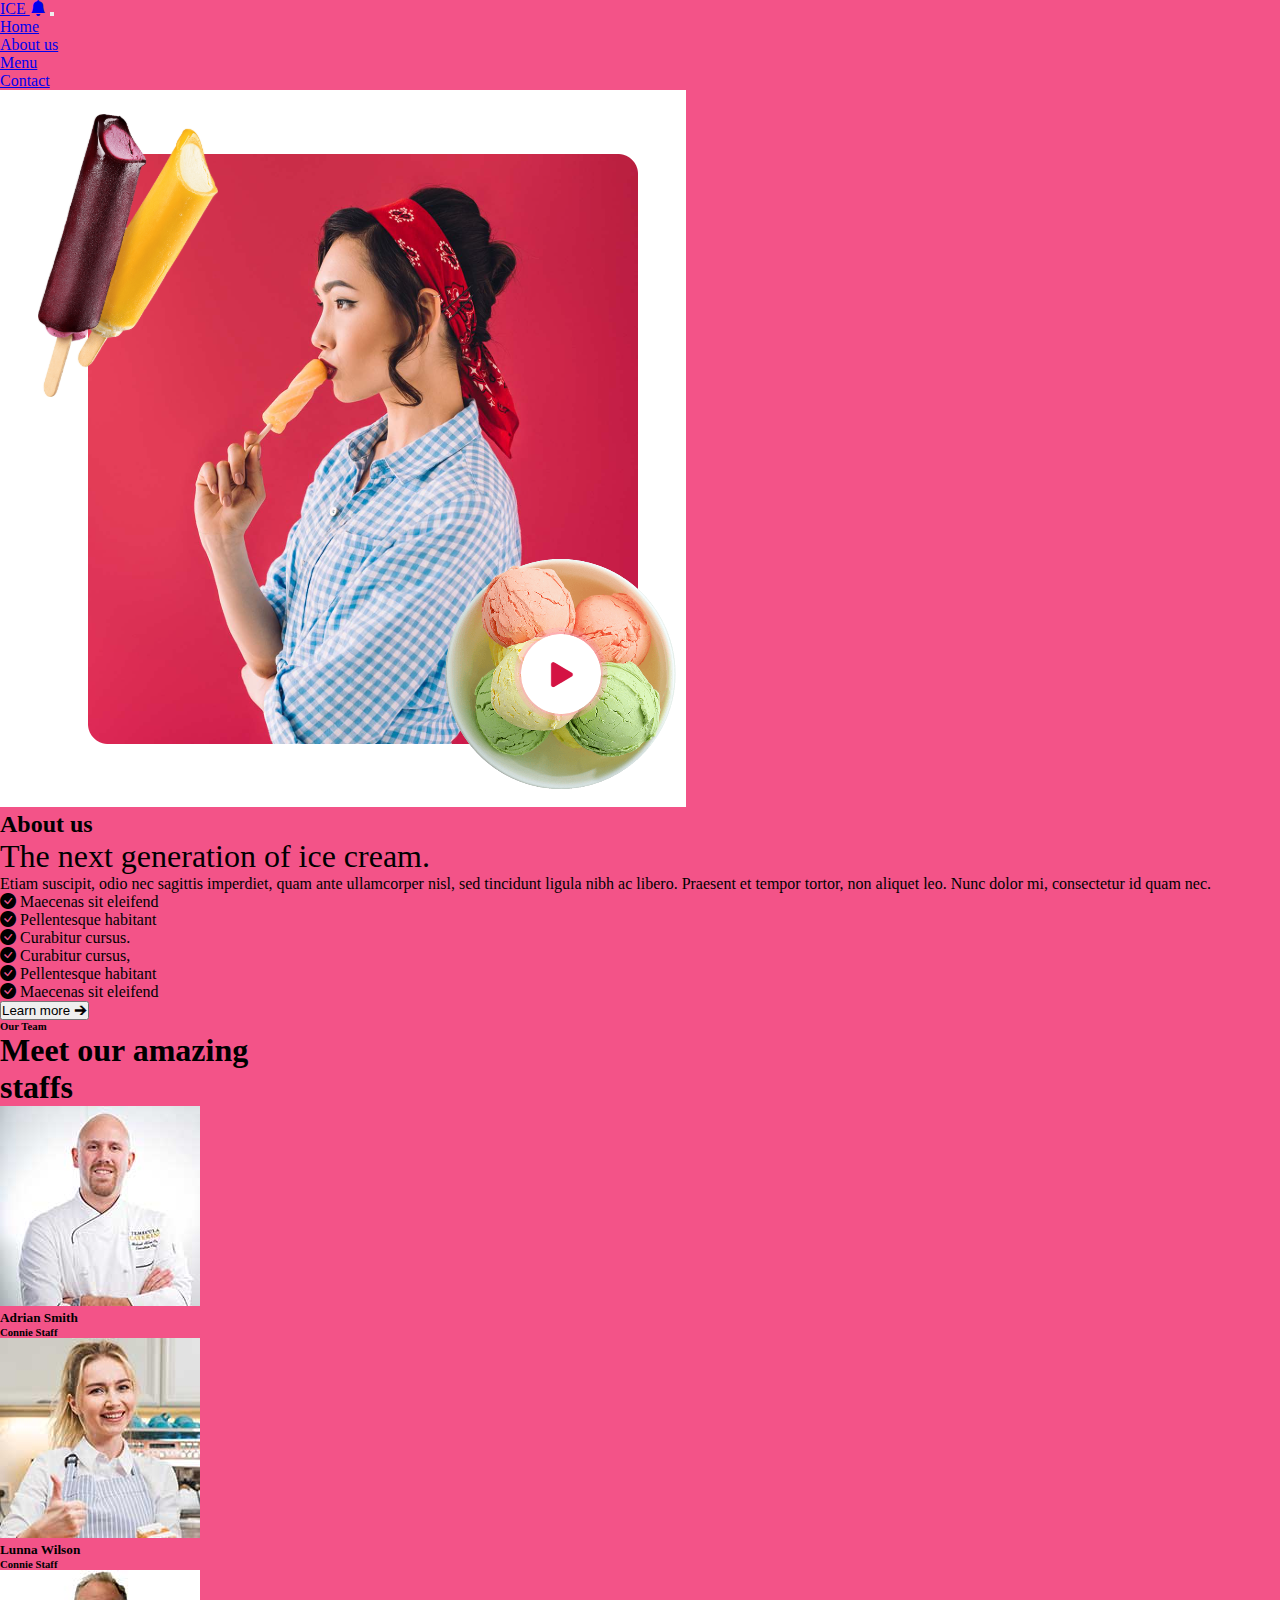
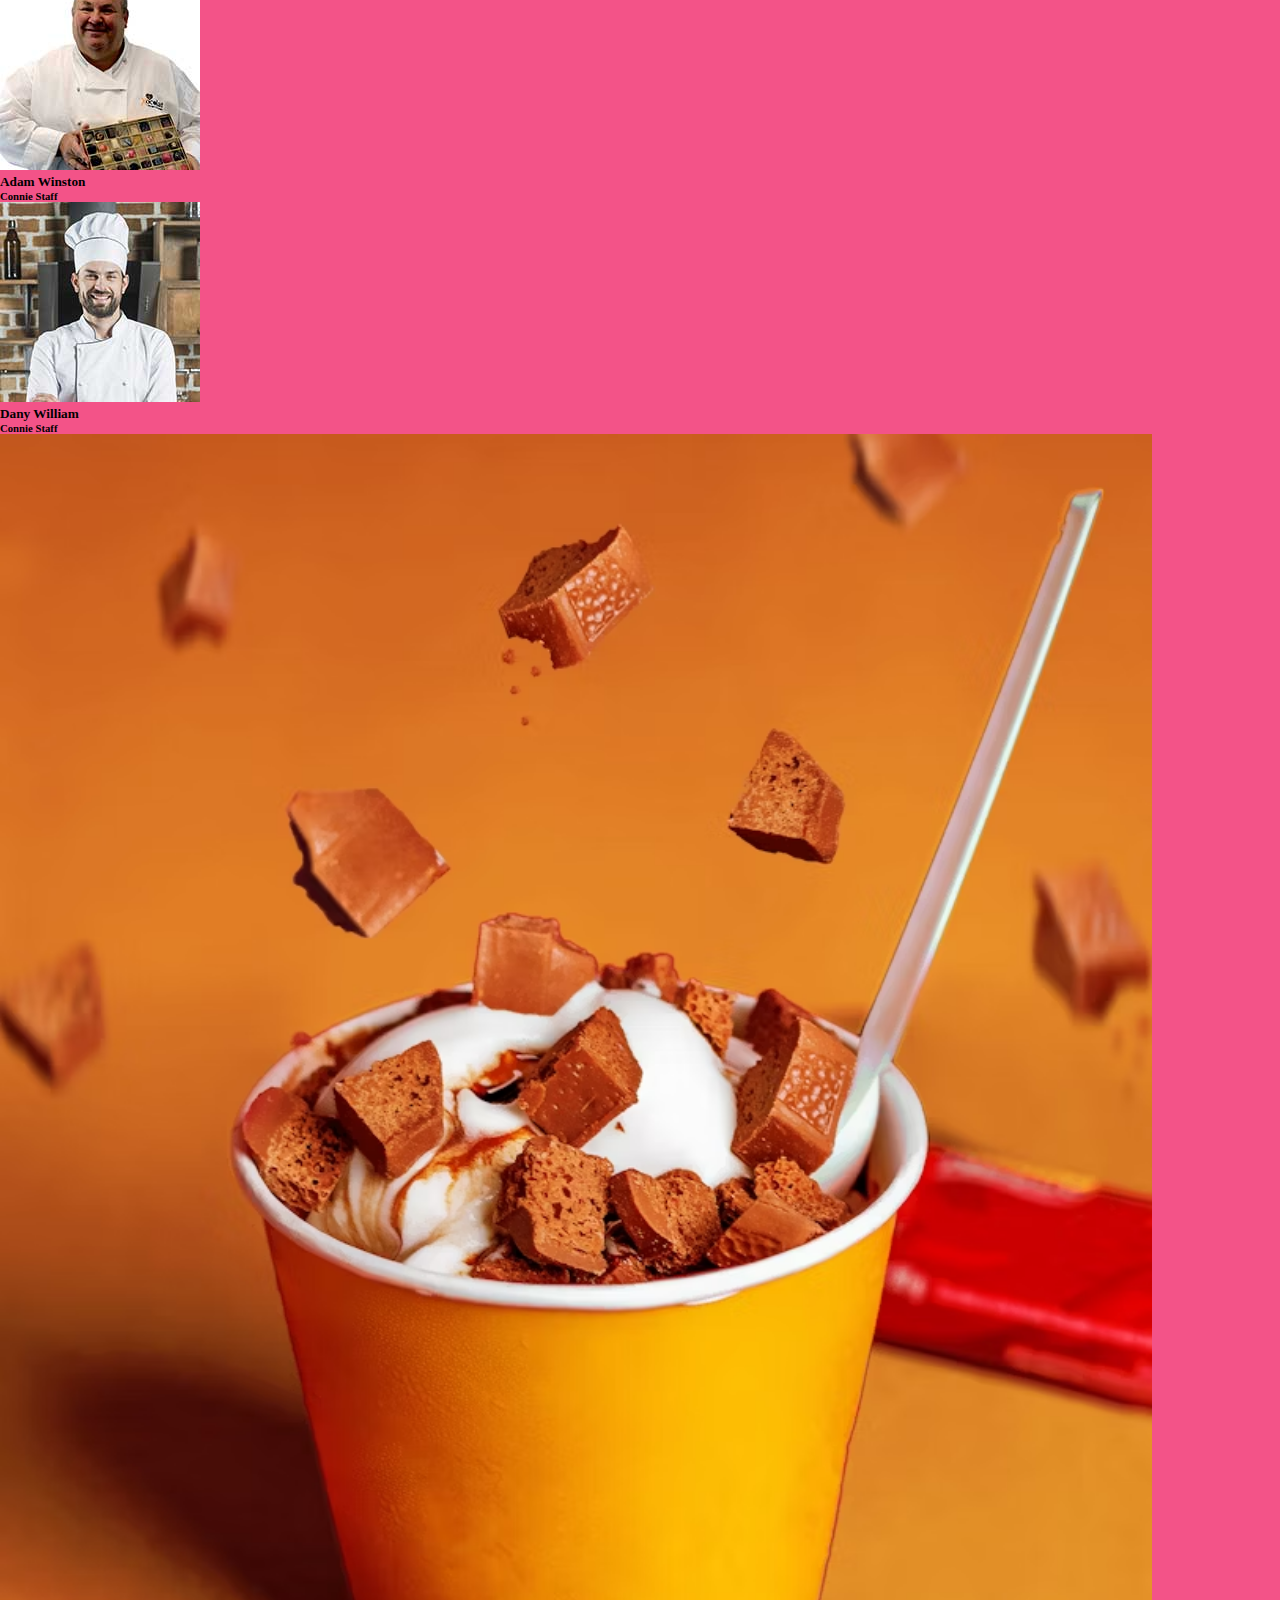
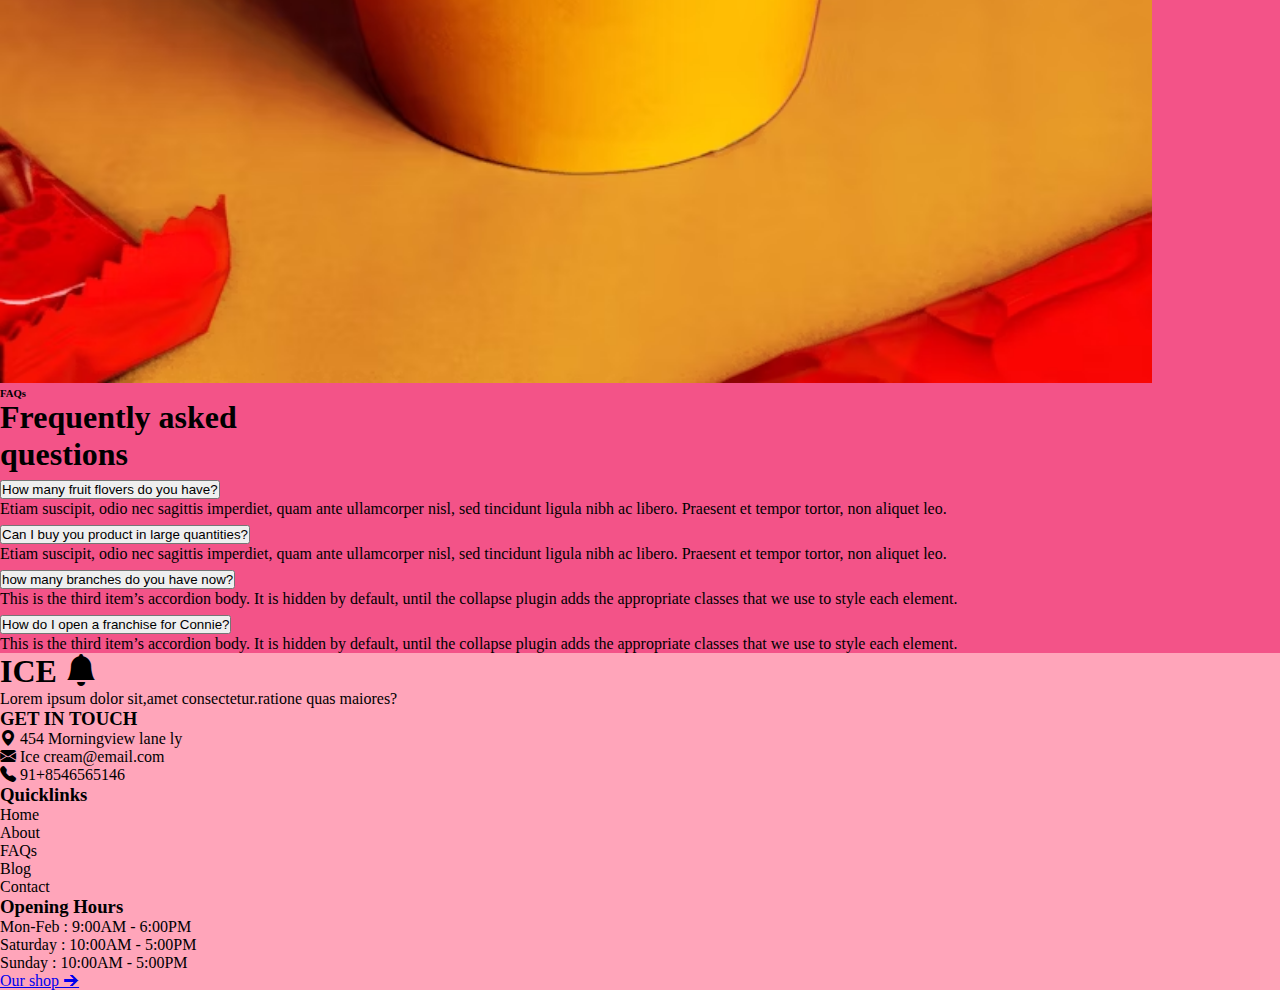
<file: about.html>
<!DOCTYPE html>
<html lang="en">

<head>
    <meta charset="UTF-8">
    <meta name="viewport" content="width=device-width, initial-scale=1.0">
    <title>Document</title>
    <link rel="stylesheet" href="style.css">
    <link href="https://cdn.jsdelivr.net/npm/bootstrap@5.3.7/dist/css/bootstrap.min.css" rel="stylesheet"
        integrity="sha384-LN+7fdVzj6u52u30Kp6M/trliBMCMKTyK833zpbD+pXdCLuTusPj697FH4R/5mcr" crossorigin="anonymous">
    <link rel="stylesheet" href="https://cdn.jsdelivr.net/npm/bootstrap-icons@1.13.1/font/bootstrap-icons.min.css">
</head>

<body>
    <nav class="navbar navbar-expand-lg fixed-top bg-danger-subtle">
        <div class="container-fluid">
            <a class="navbar-brand text-light" href="#">ICE <i class="bi bi-bell-fill"></i></a>
            <button class="navbar-toggler" type="button" data-bs-toggle="collapse" data-bs-target="#navbarNav"
                aria-controls="navbarNav" aria-expanded="false" aria-label="Toggle navigation">
                <span class="navbar-toggler-icon"></span>
            </button>
            <div class="collapse navbar-collapse justify-content-end" id="navbarNav">
                <ul class="navbar-nav">
                    <li class="nav-item">
                        <a class="nav-link text-light" href="D:\intern\ice cream\index.html">Home</a>
                    </li>
                    <li class="nav-item">
                        <a class="nav-link text-light" href="#">About us</a>
                    </li>
                    <li class="nav-item">
                        <a class="nav-link text-light" href="D:\intern\ice cream\menu.html">Menu</a>
                    </li>
                    <li class="nav-item">
                        <a class="nav-link text-light" href="D:\intern\ice cream\contact.html">Contact</a>
                    </li>
                </ul>
            </div>
        </div>
    </nav>

    <section id="aboutus" class="d-flex flex-column justify-content-center align-items-center bg-light mt-5">
        <div class="container-fluid vw-100">
            <div class="row">
                <div class="col-xl-6  d-flex flex-column justify-content-center align-items-center">
                    <img src="img/about image.png" class="img-fluid">
                </div>
                <div class="col-xl-6 bg-light d-flex flex-column justify-content-center align-items-center">
                    <div class="h-90 w-100 p-5">
                        <h2 class="text-danger opacity-50 text-center">About us</h2>
                        <h1 class="display-5 text-danger" style="font-weight: 400;">The next generation of ice cream.
                        </h1>
                        <p>Etiam suscipit, odio nec sagittis imperdiet, quam ante ullamcorper nisl, sed tincidunt ligula
                            nibh ac
                            libero. Praesent et tempor tortor, non aliquet leo. Nunc dolor mi, consectetur id quam nec.
                        </p>
                        <div class="d-flex ">
                            <ul style="list-style: none;">
                                <li class=" bi bi-check-circle-fill"> Maecenas sit eleifend</li>
                                <li class=" bi bi-check-circle-fill"> Pellentesque habitant</li>
                                <li class=" bi bi-check-circle-fill"> Curabitur cursus.</li>
                            </ul>
                            <ul style="list-style: none;">
                                <li class="bi bi-check-circle-fill"> Curabitur cursus,</li>
                                <li class="bi bi-check-circle-fill"> Pellentesque habitant </li>
                                <li class="bi bi-check-circle-fill"> Maecenas sit eleifend</li>
                            </ul>
                        </div>
                        <button type="button" class="btn btn-danger btn-lg rounded-5 mt-3 ">Learn more 🡪</button>
                    </div>
                </div>
            </div>
        </div>
    </section>

    <div class="container text-center justify-content-center mt-5">
        <h6 class="text-danger opacity-50">Our Team</h6>
        <h1 class="text-danger" style="font-weight: 800 ;">Meet our amazing <br>staffs</h1>
        <div class="row mt-5">
            <div class="col-xl-3 col-lg-4 col-md-6 text-danger" id="about">
                <img src="img/team-1.jpg" alt="" class="rounded-4">
                <h5 class="m-2 text-uppercase">Adrian Smith</h3>
                    <h6 class="opacity-75">Connie Staff</h6>
            </div>
            <div class="col-xl-3 col-lg-4 col-md-6 text-danger">
                <img src="img/team-2.jpg" alt="" class="rounded-4">
                <h5 class="m-2 text-uppercase">Lunna Wilson</h3>
                    <h6 class="opacity-75">Connie Staff</h6>
            </div>
            <div class="col-xl-3 col-lg-4 col-md-6 text-danger">
                <img src="img/team-3.jpg" alt="" class="rounded-4">
                <h5 class="m-2 text-uppercase">Adam Winston</h3>
                    <h6 class="opacity-75">Connie Staff</h6>
            </div>
            <div class="col-xl-3 col-lg-4 col-md-6 text-danger">
                <img src="img/team-4.jpg" alt="" class="rounded-4">
                <h5 class="m-2 text-uppercase">Dany William</h3>
                    <h6 class="opacity-75">Connie Staff</h6>
            </div>
        </div>
    </div>

    <div class="container d-flex justify-content-center mt-5">
        <div class="row">
            <div class="col-lg-6">
                <img src="img/ice cream next 1.jpg" alt="" class="rounded-5" style="width: 90%; height: 75%;">
            </div>
            <div class="col-lg-6">
                <h6 class="text-danger opacity-50 mt-3">FAQs</h6>
                <h1 class="text-danger text-uppercase lh-base">Frequently asked <br>questions</h1>
                <div class="accordion mt-3" id="accordionExample">
                    <div class="accordion-item">
                        <h2 class="accordion-header">
                            <button class="accordion-button" type="button" data-bs-toggle="collapse"
                                data-bs-target="#collapseOne" aria-expanded="true" aria-controls="collapseOne">
                                How many fruit flovers do you have?
                            </button>
                        </h2>
                        <div id="collapseOne" class="accordion-collapse collapse show"
                            data-bs-parent="#accordionExample">
                            <div class="accordion-body">
                                Etiam suscipit, odio nec sagittis imperdiet, quam ante ullamcorper nisl, sed tincidunt
                                ligula nibh ac libero. Praesent et tempor tortor, non aliquet leo.

                            </div>
                        </div>
                    </div>
                    <div class="accordion-item">
                        <h2 class="accordion-header">
                            <button class="accordion-button collapsed" type="button" data-bs-toggle="collapse"
                                data-bs-target="#collapseTwo" aria-expanded="false" aria-controls="collapseTwo">
                                Can I buy you product in large quantities?
                            </button>
                        </h2>
                        <div id="collapseTwo" class="accordion-collapse collapse" data-bs-parent="#accordionExample">
                            <div class="accordion-body">
                                Etiam suscipit, odio nec sagittis imperdiet, quam ante ullamcorper nisl, sed tincidunt
                                ligula nibh ac libero. Praesent et tempor tortor, non aliquet leo.

                            </div>
                        </div>
                    </div>
                    <div class="accordion-item">
                        <h2 class="accordion-header">
                            <button class="accordion-button collapsed" type="button" data-bs-toggle="collapse"
                                data-bs-target="#collapseThree" aria-expanded="false" aria-controls="collapseThree">
                                how many branches do you have now?
                            </button>
                        </h2>
                        <div id="collapseThree" class="accordion-collapse collapse" data-bs-parent="#accordionExample">
                            <div class="accordion-body">
                                This is the third item’s accordion body.</strong> It is hidden by default, until
                                the collapse plugin adds the appropriate classes that we use to style each element.
                            </div>
                        </div>
                    </div>
                    <div class="accordion-item">
                        <h2 class="accordion-header">
                            <button class="accordion-button collapsed" type="button" data-bs-toggle="collapse"
                                data-bs-target="#collapseThree" aria-expanded="false" aria-controls="collapseThree">
                                How do I open a franchise for Connie?
                            </button>
                        </h2>
                        <div id="collapseThree" class="accordion-collapse collapse" data-bs-parent="#accordionExample">
                            <div class="accordion-body">
                                This is the third item’s accordion body.</strong> It is hidden by default, until
                                the collapse plugin adds the appropriate classes that we use to style each element.

                            </div>
                        </div>
                    </div>
                </div>
            </div>
        </div>
    </div>

    <footer class=" d-flex pt-5 justify-content-center  ">
        <div class="row">
            <div class="col-lg-3">
                <ul style="list-style: none;">
                    <li>
                        <h1 style="font-size: 32px;"> ICE <i class="bi bi-bell-fill"></i></h1>
                    </li>
                    Lorem ipsum dolor sit,amet consectetur.ratione quas maiores?
                </ul>
            </div>

            <div class="col-lg-3">
                <ul style="list-style: none;">
                    <h3>GET IN TOUCH </h3>
                    <li></li> <i class="bi bi-geo-alt-fill"></i> 454 Morningview lane ly</li>
                    <li><i class="bi bi-envelope-fill"></i> Ice cream@email.com</li>
                    <li><i class="bi bi-telephone-fill"></i> 91+8546565146</li>
                </ul>
            </div>

            <div class="col-lg-3  ">
                <ul style="list-style: none;">
                    <h3>Quicklinks</h3>
                    <li>Home</li>
                    <li>About</li>
                    <li>FAQs</li>
                    <li>Blog</li>
                    <li>Contact</li>
                </ul>
            </div>
            <div class="col-lg-3  ">
                <ul style="list-style: none;">
                    <h3>Opening Hours</h3>
                    <li>Mon-Feb : 9:00AM - 6:00PM</li>
                    <li>Saturday : 10:00AM - 5:00PM</li>
                    <li>Sunday : 10:00AM - 5:00PM</li>
                    <p><a href="#"
                            class="link-danger link-offset-2 link-underline-opacity-25 link-underline-opacity-100-hover pt-3">Our
                            shop 🡪</a></p>
                </ul>
            </div>
        </div>
    </footer>

    <script src="https://cdn.jsdelivr.net/npm/bootstrap@5.3.7/dist/js/bootstrap.bundle.min.js"
        integrity="sha384-ndDqU0Gzau9qJ1lfW4pNLlhNTkCfHzAVBReH9diLvGRem5+R9g2FzA8ZGN954O5Q" crossorigin="anonymous">
        </script>
</body>

</html>
<style>
    /* navbar */
    .nav-item a {
        border-bottom: 2px solid transparent;
    }

    .nav-item a:hover {
        border-bottom: 2px solid rgba(232, 7, 206, 0.968);
        transition: 0.5s;
    }
</style>
</file>
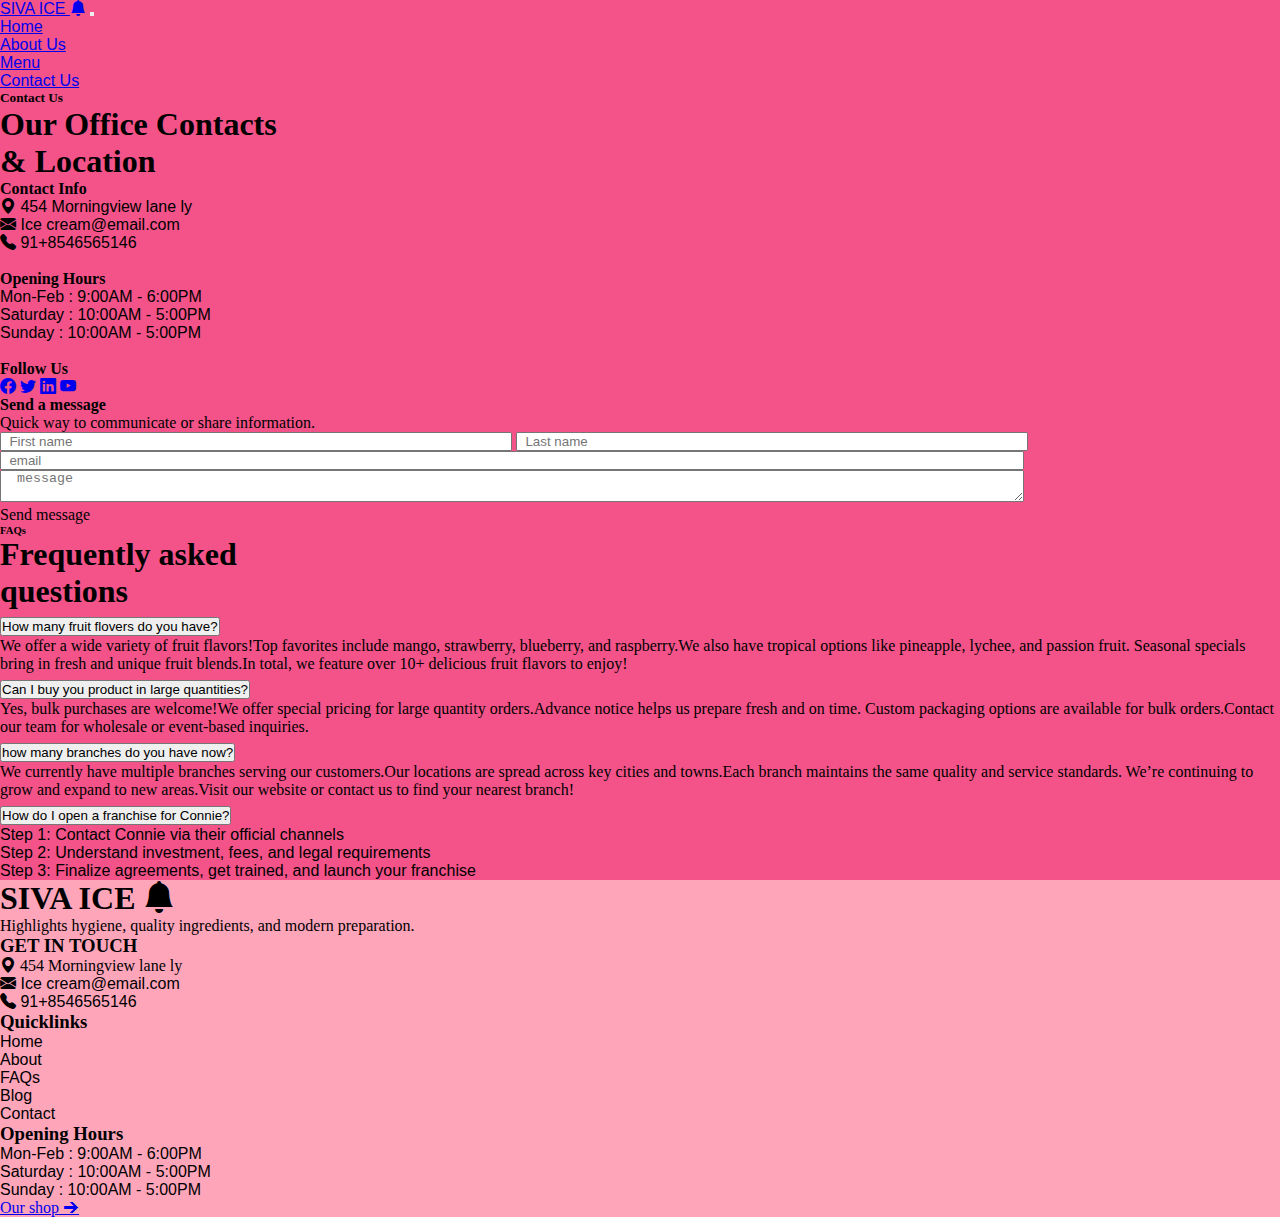
<file: contact.html>
<!DOCTYPE html>
<html lang="en">

<head>
    <meta charset="UTF-8">
    <meta name="viewport" content="width=device-width, initial-scale=1.0">
    <title>Document</title>
    <link rel="stylesheet" href="style.css">
    <link href="https://cdn.jsdelivr.net/npm/bootstrap@5.3.7/dist/css/bootstrap.min.css" rel="stylesheet"
        integrity="sha384-LN+7fdVzj6u52u30Kp6M/trliBMCMKTyK833zpbD+pXdCLuTusPj697FH4R/5mcr" crossorigin="anonymous">
    <link rel="stylesheet" href="https://cdn.jsdelivr.net/npm/bootstrap-icons@1.13.1/font/bootstrap-icons.min.css">
</head>

<body>
    <nav class="navbar navbar-expand-lg fixed-top bg-danger-subtle">
        <div class="container">
            <a class="navbar-brand text-secondary" style="font-family:'Franklin Gothic Medium', 'Arial Narrow', Arial, sans-serif;" href="#"> SIVA ICE <i class="bi bi-bell-fill"></i></a>
            <button class="navbar-toggler" type="button" data-bs-toggle="collapse" data-bs-target="#navbarNav"
                aria-controls="navbarNav" aria-expanded="false" aria-label="Toggle navigation">
                <span class="navbar-toggler-icon"></span>
            </button>
            <div class="collapse navbar-collapse justify-content-end" id="navbarNav">
                <ul class="navbar-nav">
                    <li class="nav-item">
                        <a class="nav-link text-secondary" href="D:\intern\ice cream\home.html">Home</a>
                    </li>
                    <li class="nav-item">
                        <a class="nav-link text-secondary" href="D:\intern\ice cream\about.html">About Us</a>
                    </li>
                    <li class="nav-item">
                        <a class="nav-link text-secondary" href="D:\intern\ice cream\menu.html">Menu</a>
                    </li>
                    <li class="nav-item">
                        <a class="nav-link text-secondary" href="D:\intern\ice cream\contact.html">Contact Us</a>
                    </li>
                </ul>
            </div>
        </div>
    </nav>

    <section class="m-5">
        <div class="container pt-5">
            <h5 class="text-danger opacity-50 text-uppercase ">Contact Us</h5>
            <h1 class="text-danger mt-3" style="font-weight: 800; font-family:serif;">Our Office Contacts <br>& Location
            </h1>
            <div class="row mt-5">
                <div class="col-lg-3">
                    <ul>
                        <h4 class="text-danger text-uppercase ">Contact Info</h4>
                        <li><i class="bi bi-geo-alt-fill"></i> 454 Morningview lane ly</li>
                        <li><i class="bi bi-envelope-fill"></i> Ice cream@email.com</li>
                        <li><i class="bi bi-telephone-fill"></i> 91+8546565146</li>
                    </ul>
                    <br>
                    <ul>
                        <h4 class="text-danger text-uppercase">Opening Hours</h3>
                            <li>Mon-Feb : 9:00AM - 6:00PM</li>
                            <li>Saturday : 10:00AM - 5:00PM</li>
                            <li>Sunday : 10:00AM - 5:00PM</li>
                    </ul>
                    <br>
                    <ul>
                        <h4 class="text-danger text-uppercase" id="follow">Follow Us</h3>
                            <div class="d-flex">
                                <a href="#"><i class="bi bi-facebook p-1 text-danger"></i></a>
                                <a href="#"><i class="bi bi-twitter p-1 text-danger rounded-circle"></i></a>
                                <a href="#"><i class="bi bi-linkedin p-1 text-danger"></i></a>
                                <a href="#"><i class="bi bi-youtube p-1 text-danger"></i></a>
                            </div>
                    </ul>

                </div>
                <div class="col-lg-9">
                    <h4 class="text-danger text-uppercase">Send a message</h4>
                    <p> Quick way to communicate or share information. </p>
                    <tr>
                        <td><input type="text" placeholder="  First name" class="rounded-5"
                                style="width: 40%; height: 13%;"></td>
                        <td><input type="text" placeholder="  Last name" class="rounded-5 ms-4"
                                style="width: 40%; height: 13%;"></td>
                    </tr>
                    <tr>
                        <td><input type="email" placeholder="  email" class="mt-3 rounded-5 ps-2"
                                style="width: 80% ; height: 13%;"></td>
                    </tr>
                    <tr>
                        <td><textarea placeholder="  message" class="mt-3 rounded-5 p-3"
                                style="width: 80%; height: 35%;"></textarea></td>
                    </tr>
                    <tr>
                        <div class="  btn btn-danger rounded-5 m-5" id="menu-btn">Send message </i></div>
                    </tr>

                </div>
            </div>
        </div>
    </section>

    <section>
        <div class="container  m-5">
            <div class="w-75 ">
                <h6 class="text-danger opacity-50 mt-3">FAQs</h6>
                <h1 class="text-danger text-uppercase lh-base">Frequently asked <br>questions</h1>
                <div class="accordion mt-3" id="accordionExample">
                    <div class="accordion-item">
                        <h2 class="accordion-header">
                            <button class="accordion-button" type="button" data-bs-toggle="collapse"
                                data-bs-target="#collapseOne" aria-expanded="true" aria-controls="collapseOne">
                                How many fruit flovers do you have?
                            </button>
                        </h2>
                        <div id="collapseOne" class="accordion-collapse collapse show"
                            data-bs-parent="#accordionExample">
                            <div class="accordion-body">
                                We offer a wide variety of fruit flavors!Top favorites include mango, strawberry, blueberry, and raspberry.We also have tropical options like pineapple, lychee, and passion fruit.
                                Seasonal specials bring in fresh and unique fruit blends.In total, we feature over 10+ delicious fruit flavors to enjoy!

                            </div>
                        </div>
                    </div>
                    <div class="accordion-item">
                        <h2 class="accordion-header">
                            <button class="accordion-button collapsed" type="button" data-bs-toggle="collapse"
                                data-bs-target="#collapseTwo" aria-expanded="false" aria-controls="collapseTwo">
                                Can I buy you product in large quantities?
                            </button>
                        </h2>
                        <div id="collapseTwo" class="accordion-collapse collapse" data-bs-parent="#accordionExample">
                            <div class="accordion-body">
                                Yes, bulk purchases are welcome!We offer special pricing for large quantity orders.Advance notice helps us prepare fresh and on time.
                                Custom packaging options are available for bulk orders.Contact our team for wholesale or event-based inquiries.

                            </div>
                        </div>
                    </div>
                    <div class="accordion-item">
                        <h2 class="accordion-header">
                            <button class="accordion-button collapsed" type="button" data-bs-toggle="collapse"
                                data-bs-target="#collapseThree" aria-expanded="false" aria-controls="collapseThree">
                                how many branches do you have now?
                            </button>
                        </h2>
                        <div id="collapseThree" class="accordion-collapse collapse" data-bs-parent="#accordionExample">
                            <div class="accordion-body">
                                We currently have multiple branches serving our customers.Our locations are spread across key cities and towns.Each branch maintains the same quality and service standards.
                                We’re continuing to grow and expand to new areas.Visit our website or contact us to find your nearest branch!
                            </div>
                        </div>
                    </div>
                    <div class="accordion-item">
                        <h2 class="accordion-header">
                            <button class="accordion-button collapsed" type="button" data-bs-toggle="collapse"
                                data-bs-target="#collapseThree" aria-expanded="false" aria-controls="collapseThree">
                                How do I open a franchise for Connie?
                            </button>
                        </h2>
                        <div id="collapseThree" class="accordion-collapse collapse" data-bs-parent="#accordionExample">
                            <div class="accordion-body">
                                <ul>
                                    <li>
                                         Step 1: Contact Connie via their official channels
                                    </li>
                                    <li>
                                         Step 2: Understand investment, fees, and legal requirements
                                    </li>
                                    <li>
                                         Step 3: Finalize agreements, get trained, and launch your franchise
                                    </li>
                                </ul>

                            </div>
                        </div>
                    </div>
                </div>
            </div>
        </div>
    </section>

    <footer class=" d-flex pt-5 justify-content-center  ">
        <div class="row">
            <div class="col-lg-3">
                <ul style="list-style: none;">
                    <li>
                        <h1 style="font-size: 32px; font-family:'Times New Roman', Times, serif;"> SIVA ICE <i class="bi bi-bell-fill"></i></h1>
                    </li>
                    Highlights hygiene, quality ingredients, and modern preparation.
                </ul>
            </div>

            <div class="col-lg-3">
                <ul style="list-style: none;">
                    <h3>GET IN TOUCH </h3>
                    <li></li> <i class="bi bi-geo-alt-fill"></i> 454 Morningview lane ly</li>
                    <li><i class="bi bi-envelope-fill"></i> Ice cream@email.com</li>
                    <li><i class="bi bi-telephone-fill"></i> 91+8546565146</li>
                </ul>
            </div>

            <div class="col-lg-3  ">
                <ul style="list-style: none;">
                    <h3>Quicklinks</h3>
                    <li>Home</li>
                    <li>About</li>
                    <li>FAQs</li>
                    <li>Blog</li>
                    <li>Contact</li>
                </ul>
            </div>
            <div class="col-lg-3  ">
                <ul style="list-style: none;">
                    <h3>Opening Hours</h3>
                    <li>Mon-Feb : 9:00AM - 6:00PM</li>
                    <li>Saturday : 10:00AM - 5:00PM</li>
                    <li>Sunday : 10:00AM - 5:00PM</li>
                    <p><a href="#"
                            class="link-danger link-offset-2 link-underline-opacity-25 link-underline-opacity-100-hover pt-3">Our
                            shop 🡪</a></p>
                </ul>
            </div>
        </div>
    </footer>

    <script src="https://cdn.jsdelivr.net/npm/bootstrap@5.3.7/dist/js/bootstrap.bundle.min.js"
        integrity="sha384-ndDqU0Gzau9qJ1lfW4pNLlhNTkCfHzAVBReH9diLvGRem5+R9g2FzA8ZGN954O5Q" crossorigin="anonymous">
        </script>
</body>

</html>
<style>
    ul li {
        font-family: 'Gill Sans', 'Gill Sans MT', Calibri, 'Trebuchet MS', sans-serif;
        list-style: none;
    }
</style>
</file>
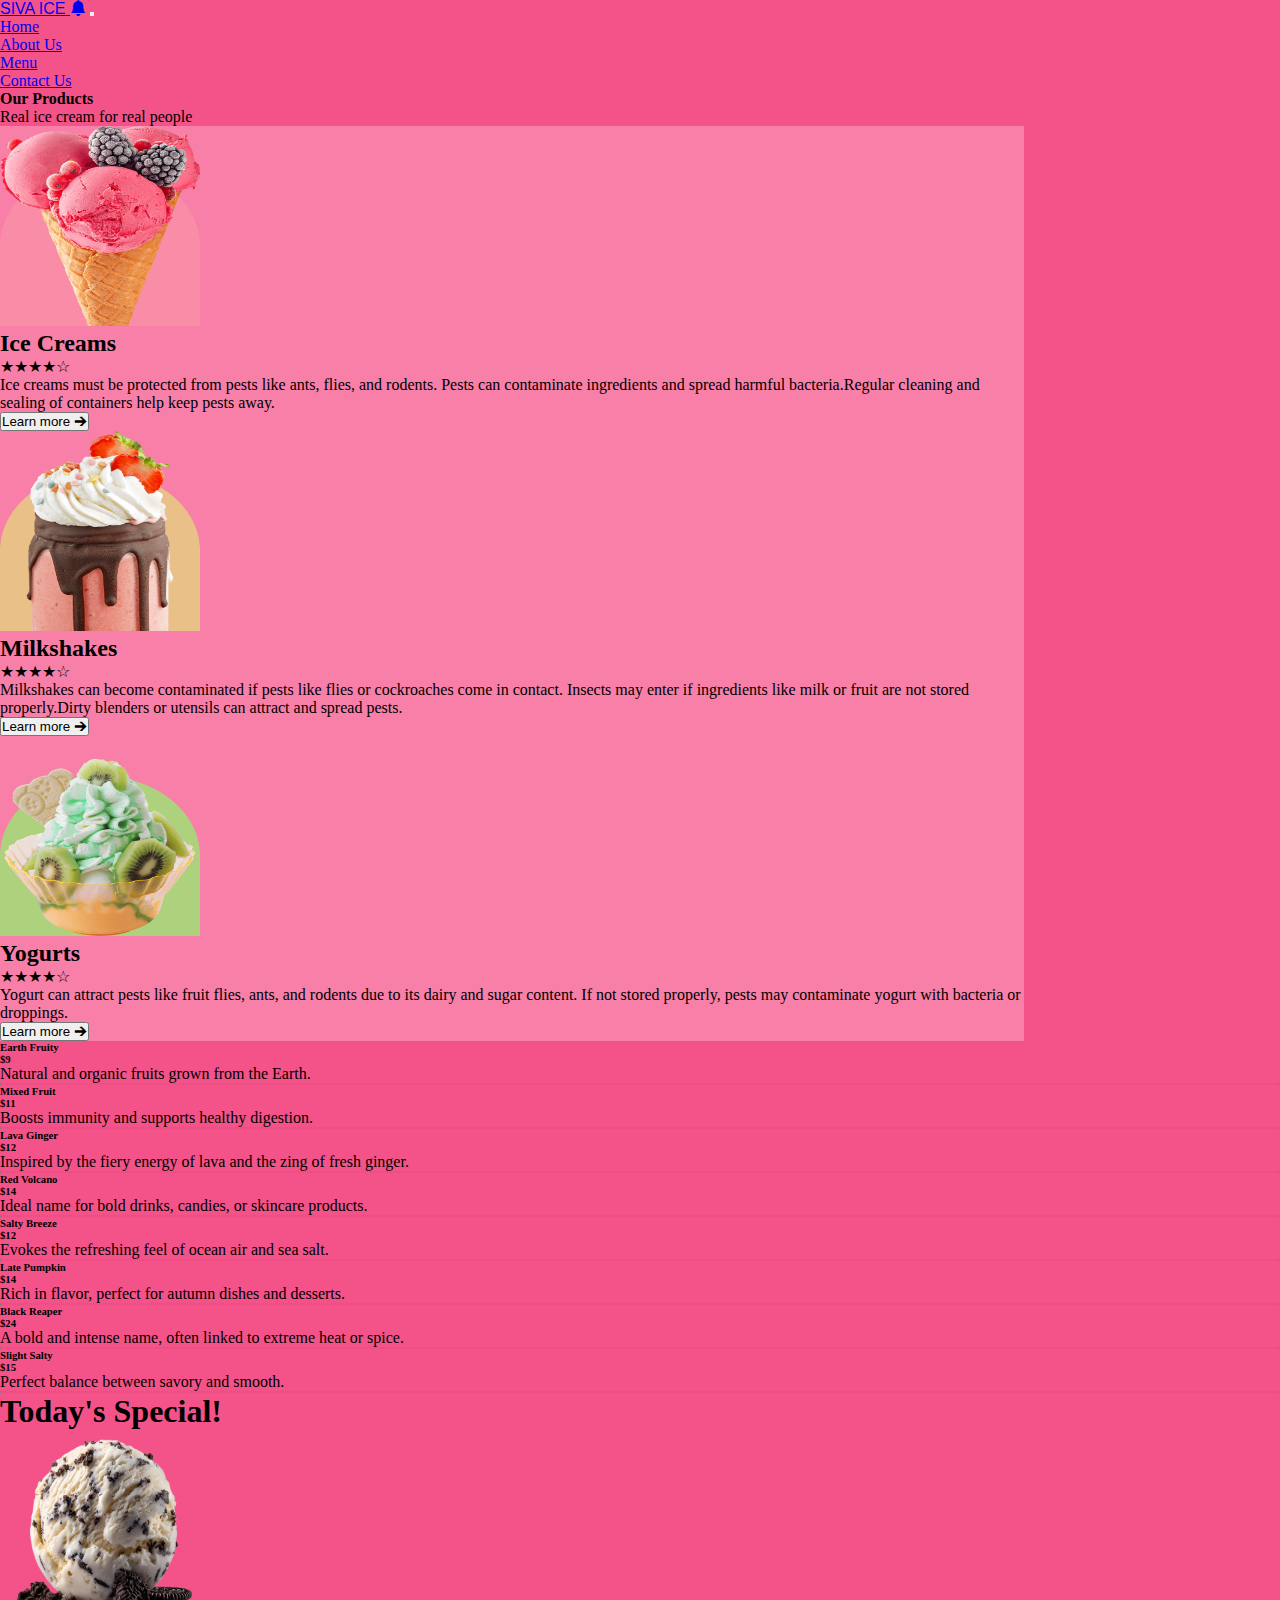
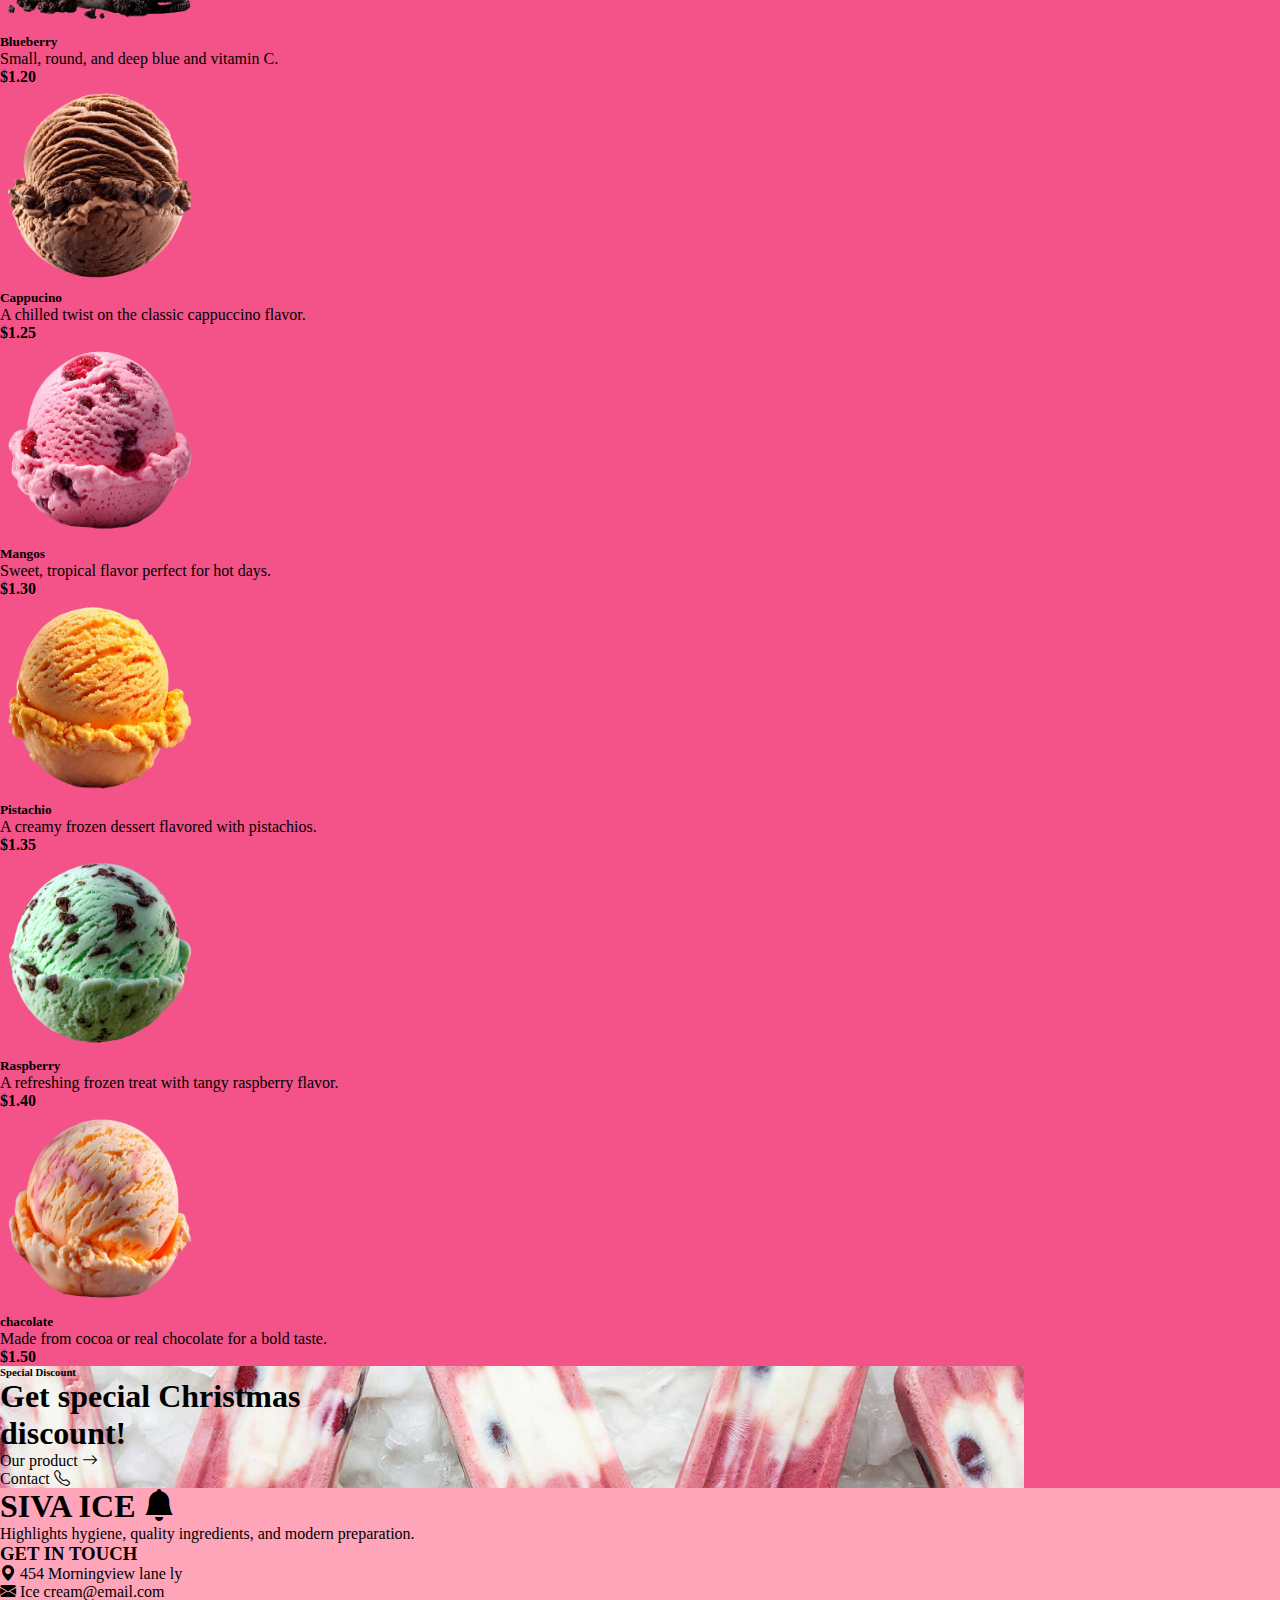
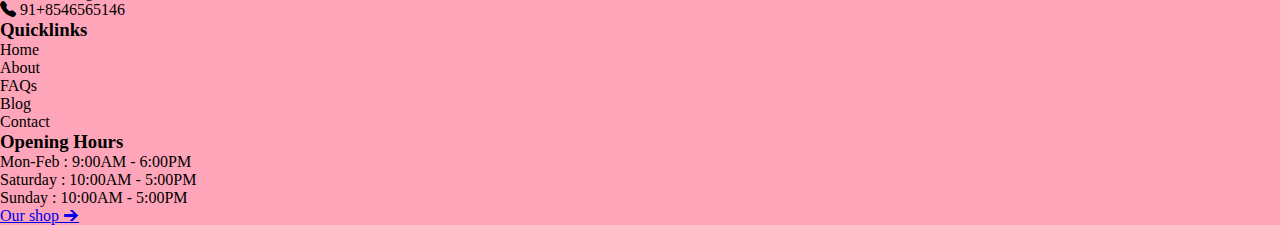
<file: menu.html>
<!DOCTYPE html>
<html lang="en">

<head>
    <meta charset="UTF-8">
    <meta name="viewport" content="width=device-width, initial-scale=1.0">
    <title>Document</title>
    <link rel="stylesheet" href="style.css">
    <link href="https://cdn.jsdelivr.net/npm/bootstrap@5.3.7/dist/css/bootstrap.min.css" rel="stylesheet"
        integrity="sha384-LN+7fdVzj6u52u30Kp6M/trliBMCMKTyK833zpbD+pXdCLuTusPj697FH4R/5mcr" crossorigin="anonymous">
    <link rel="stylesheet" href="https://cdn.jsdelivr.net/npm/bootstrap-icons@1.13.1/font/bootstrap-icons.min.css">
</head>

<body>
    <nav class="navbar navbar-expand-lg fixed-top bg-danger-subtle">
        <div class="container ">
            <a class="navbar-brand text-secondary" style="font-family:'Franklin Gothic Medium', 'Arial Narrow', Arial, sans-serif;" href="#"> SIVA ICE <i class="bi bi-bell-fill"></i></a>
            <button class="navbar-toggler" type="button" data-bs-toggle="collapse" data-bs-target="#navbarNav"
                aria-controls="navbarNav" aria-expanded="false" aria-label="Toggle navigation">
                <span class="navbar-toggler-icon"></span>
            </button>
            <div class="collapse navbar-collapse justify-content-end" id="navbarNav">
                <ul class="navbar-nav">
                    <li class="nav-item">
                        <a class="nav-link text-secondary" href="D:\intern\ice cream\home.html">Home</a>
                    </li>
                    <li class="nav-item">
                        <a class="nav-link text-secondary" href="D:\intern\ice cream\about.html">About Us</a>
                    </li>
                    <li class="nav-item">
                        <a class="nav-link text-secondary" href="D:\intern\ice cream\menu.html">Menu</a>
                    </li>
                    <li class="nav-item">
                        <a class="nav-link text-secondary" href="D:\intern\ice cream\contact.html">Contact Us</a>
                    </li>
                </ul>
            </div>
        </div>
    </nav>


    <section class=" d-flex bg-light " id="Menu">
        <div class="container ">
            <div class="justify-content-center m-5">
                <h4 class="text-center pt-3  fs-3  text-danger opacity-50">Our Products</h4>
                <p class="display-5 text-center fw-bold text-danger "> Real ice cream for real people</p>
            </div>
            <div class="row ms-5  justify-content-between ">
                <div class="col-xl-4 col-md-6">
                    <div class="card  d-flex justify-content-center align-items-center rounded-4 "
                        style="width: 80%; height: 90%; background-color: #f887acdb;">
                        <img src="img/products_1-1.png" class="mb-5 img-fluid " style="width: 200px; height: 200px;">
                        <h2 class="card-title text-center text-uppercase text-light">Ice Creams</h2>
                        <span class="fs-3 text-danger">★★★★☆</span>
                        <p class=" px-2 text-light text-center">Ice creams must be protected from pests like ants, flies, and rodents.
                          Pests can contaminate ingredients and spread harmful bacteria.Regular cleaning and sealing of containers help keep pests away.
                        </p>
                        <button type="button" class="btn mb-3   btn-danger rounded-5">Learn more 🡪</button>
                    </div>
                </div>

                <div class="col-xl-4 col-md-6">
                    <div class="card  d-flex justify-content-center align-items-center rounded-4 "
                        style="width: 80%; height: 90%; background-color: #f887acdb;">
                        <img src="img/products_2-1.png" class="mb-5 img-fluid " style="width: 200px; height: 200px;">
                        <h2 class="card-title text-center text-uppercase text-light">Milkshakes</h2>
                        <span class="fs-3 text-danger">★★★★☆</span>
                        <p class=" px-2 text-light text-center">Milkshakes can become contaminated if pests like flies or cockroaches come in contact.
                         Insects may enter if ingredients like milk or fruit are not stored properly.Dirty blenders or utensils can attract and spread pests.
                        </p>
                        <button type="button" class="btn mb-3   btn-danger rounded-5">Learn more 🡪</button>
                    </div>
                </div>

                <div class="col-xl-4  col-md-6">
                    <div class="card  d-flex justify-content-center align-items-center rounded-4 "
                        style="width: 80%; height: 90%; background-color: #f887acdb;">
                        <img src="img/products_3-1.png" class="mb-5 img-fluid" style="width: 200px; height: 200px;">
                        <h2 class="card-title text-center text-uppercase text-light">Yogurts</h2>
                        <span class="fs-3 text-danger">★★★★☆</span>
                        <p class=" px-2 text-light text-center">Yogurt can attract pests like fruit flies, ants, and rodents due to its dairy and sugar content.
                            If not stored properly, pests may contaminate yogurt with bacteria or droppings.
                        </p>
                        <button type="button" class="btn mb-3   btn-danger rounded-5">Learn more 🡪</button>
                    </div>
                </div>


            </div>
        </div>
    </section>

     <section class=" d-flex ">
        <div class="container  mt-5">
            <div class="row">
                <div class="col-xl-6 p-5">
                    <div class="amount">
                        <div class="d-flex justify-content-between">
                            <h6 class="text-danger">Earth Fruity</h6>
                            <h6 class="text-danger opacity-50">$9</h6>
                        </div>
                        <p>Natural and organic fruits grown from the Earth.</p>
                    </div>
                    <hr style="border-style:dotted ;">

                    <div class="amount">
                        <div class="d-flex justify-content-between">
                            <h6 class="text-danger">Mixed Fruit</h6>
                            <h6 class="text-danger opacity-50">$11</h6>
                        </div>
                        <p>Boosts immunity and supports healthy digestion.</p>
                    </div>
                    <hr style="border-style:dotted ;">

                    <div class="amount">
                        <div class="d-flex justify-content-between">
                            <h6 class="text-danger">Lava Ginger</h6>
                            <h6 class="text-danger opacity-50">$12</h6>
                        </div>
                        <p>Inspired by the fiery energy of lava and the zing of fresh ginger.</p>
                    </div>
                    <hr style="border-style:dotted ;">

                    <div class="amount">
                        <div class="d-flex justify-content-between">
                            <h6 class="text-danger">Red Volcano</h6>
                            <h6 class="text-danger opacity-50">$14</h6>
                        </div>
                        <p>Ideal name for bold drinks, candies, or skincare products.</p>
                    </div>
                    <hr style="border-style:dotted ;">
                </div>

                <div class="col-xl-6 p-5">
                    <div class="amount">
                        <div class="d-flex justify-content-between">
                            <h6 class="text-danger">Salty Breeze</h6>
                            <h6 class="text-danger opacity-50">$12</h6>
                        </div>
                        <p>Evokes the refreshing feel of ocean air and sea salt.</p>
                    </div>
                    <hr style="border-style:dotted ;">

                    <div class="amount">
                        <div class="d-flex justify-content-between">
                            <h6 class="text-danger">Late Pumpkin</h6>
                            <h6 class="text-danger opacity-50">$14</h6>
                        </div>
                        <p>Rich in flavor, perfect for autumn dishes and desserts.</p>
                    </div>
                    <hr style="border-style:dotted ;">

                    <div class="amount">
                        <div class="d-flex justify-content-between">
                            <h6 class="text-danger">Black Reaper</h6>
                            <h6 class="text-danger opacity-50">$24</h6>
                        </div>
                        <p>A bold and intense name, often linked to extreme heat or spice.</p>
                    </div>
                    <hr style="border-style:dotted ;">

                    <div class="amount">
                        <div class="d-flex justify-content-between">
                            <h6 class="text-danger">Slight Salty</h6>
                            <h6 class="text-danger opacity-50">$15</h6>
                        </div>
                        <p>Perfect balance between savory and smooth.</p>
                    </div>
                    <hr style="border-style:dotted ;">
                </div>
            </div>
        </div>
    </section>

     <div class="container mt-5">
        <h1 class="text-center text-danger">Today's Special!</h1>
        <div class="row mt-5">
            <div class="col-xl-2  col-lg-3 col-md-4 col-sm-6 text-center">
                <img src="img/Today_s_special.png" class="rounded-circle" style="width: 200px; height: 200px;">
                <h5 class="text-danger">Blueberry</h5>
                <p>Small, round, and deep blue and vitamin C.</p>
                <h4 class="text-danger fw-bolder opacity-50">$1.20</h4>
            </div>
            <div class="col-xl-2  col-lg-3 col-md-4 col-sm-6   text-center">
                <img src="img/Today_s_special1.png" class="rounded-circle" style="width: 200px; height: 200px;">
                <h5 class="text-danger">Cappucino</h5>
                <p>A chilled twist on the classic cappuccino flavor.</p>
                <h4 class="text-danger fw-bolder opacity-50">$1.25</h4>
            </div>
            <div class="col-xl-2  col-lg-3 col-md-4 col-sm-6  text-center">
                <img src="img/Today_s_special2.png" class="rounded-circle" style="width: 200px; height: 200px;">
                <h5 class="text-danger">Mangos</h5>
                <p>Sweet, tropical flavor perfect for hot days.</p>
                <h4 class="text-danger fw-bolder opacity-50">$1.30</h4>
            </div>
            <div class="col-xl-2   col-lg-3 col-md-4 col-sm-6 text-center">
                <img src="img/Today_s_special3.png" class="rounded-circle" style="width: 200px; height: 200px;">
                <h5 class="text-danger">Pistachio</h5>
                <p>A creamy frozen dessert flavored with     pistachios.</p>
                <h4 class="text-danger fw-bolder opacity-50">$1.35</h4>
            </div>
            <div class="col-xl-2  col-lg-3 col-md-4 col-sm-6  text-center">
                <img src="img/Today_s_special4.png" class="rounded-circle" style="width: 200px; height: 200px;">
                <h5 class="text-danger">Raspberry</h5>
                <p>A refreshing frozen treat with tangy raspberry flavor.</p>
                <h4 class="text-danger fw-bolder opacity-50">$1.40</h4>
            </div>
            <div class="col-xl-2  col-lg-3 col-md-4 col-sm-6  text-center">
                <img src="img/Today_s_special5.png" class="rounded-circle" style="width: 200px; height: 200px;">
                <h5 class="text-danger">chacolate</h5>
                <p>Made from cocoa or real chocolate for a bold taste.</p>
                <h4 class="text-danger fw-bolder opacity-50 ">$1.50</h4>
            </div>
        </div>
    </div>

    <section class="d-flex justify-content-center align-items-center  text-center m-5">
        <div class="container d-flex justify-content-center align-items-center rounded-4" id="menu1">
            <div class="d-flex flex-column align-items-center">
                <h6 class="text-uppercase   pt-3" style="font-weight: 800;">Special Discount</h6>
                <h1 class="text-danger p-3">Get special Christmas <br> discount!</h1>
                <div class="m-5">
                    <div class="  btn btn-danger rounded-5 mx-3" id="menu-btn">Our product <i
                            class="bi bi-arrow-right"></i></div>
                    <div class="  btn btn-light rounded-5 mx-3 text-danger " id="menu-btn1">Contact <i
                            class="bi bi-telephone"></i></div>
                </div>
            </div>
        </div>
    </section>

    <footer class=" d-flex pt-5 justify-content-center  ">
        <div class="row">
            <div class="col-lg-3">
                <ul style="list-style: none;">
                    <li>
                        <h1 style="font-size: 32px; font-family:'Times New Roman', Times, serif;"> SIVA ICE <i class="bi bi-bell-fill"></i></h1>
                    </li>
                    Highlights hygiene, quality ingredients, and modern preparation.
                </ul>
            </div>

            <div class="col-lg-3">
                <ul style="list-style: none;">
                    <h3>GET IN TOUCH </h3>
                    <li></li> <i class="bi bi-geo-alt-fill"></i> 454 Morningview lane ly</li>
                    <li><i class="bi bi-envelope-fill"></i> Ice cream@email.com</li>
                    <li><i class="bi bi-telephone-fill"></i> 91+8546565146</li>
                </ul>
            </div>

            <div class="col-lg-3  ">
                <ul style="list-style: none;">
                    <h3>Quicklinks</h3>
                    <li>Home</li>
                    <li>About</li>
                    <li>FAQs</li>
                    <li>Blog</li>
                    <li>Contact</li>
                </ul>
            </div>
            <div class="col-lg-3  ">
                <ul style="list-style: none;">
                    <h3>Opening Hours</h3>
                    <li>Mon-Feb : 9:00AM - 6:00PM</li>
                    <li>Saturday : 10:00AM - 5:00PM</li>
                    <li>Sunday : 10:00AM - 5:00PM</li>
                    <p><a href="#"
                            class="link-danger link-offset-2 link-underline-opacity-25 link-underline-opacity-100-hover pt-3">Our
                            shop 🡪</a></p>
                </ul>
            </div>
        </div>
    </footer>

    <script src="https://cdn.jsdelivr.net/npm/bootstrap@5.3.7/dist/js/bootstrap.bundle.min.js"
        integrity="sha384-ndDqU0Gzau9qJ1lfW4pNLlhNTkCfHzAVBReH9diLvGRem5+R9g2FzA8ZGN954O5Q" crossorigin="anonymous">
        </script>
</body>

</html>
<style>
    #menu1 {
        background-image: url(img/header.jpg);
        width: 80%;
        height: 100%;
        background-size: cover;
        background-position: center;

    }

    #menu-btn:hover {
        background-color: white;
        color: #dc3545;
    }

    #menu-btn1:hover {
        background-color: #dc3545;
        color: white !important;
    }

    footer {
        background: #FFA5BA;
        width: 100%;
    }
</style>
</file>
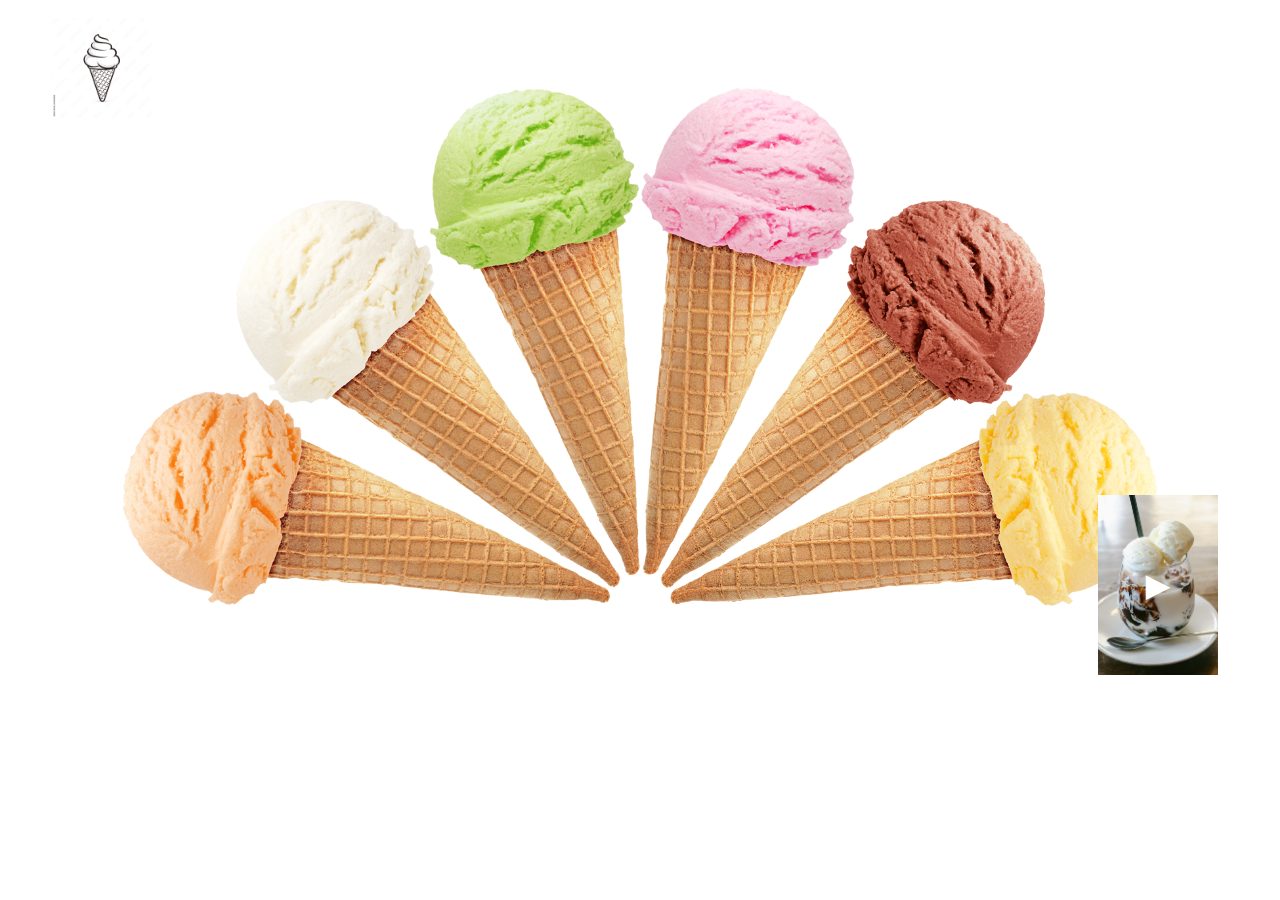
<file: new.html>
<!DOCTYPE html>
<html lang="en">
<head>
  <meta charset="UTF-8">
  <meta name="viewport" content="width=device-width, initial-scale=1">
  <title>Image Layers with Bootstrap</title>
  <link href="https://cdn.jsdelivr.net/npm/bootstrap@5.3.0/dist/css/bootstrap.min.css" rel="stylesheet">
  <style>
    .image-container {
      position: relative;
      width: fit-content;
    }

    .main-image {
      border-radius: 20px;
      display: block;
      max-width: 100%;
    }

    .popsicles {
      position: absolute;
      top: -30px;
      left: -30px;
      width: 100px;
    }

    .ice-cream {
      position: absolute;
      bottom: -20px;
      right: -20px;
      width: 120px;
    }

    .play-button {
      position: absolute;
      top: 50%;
      left: 50%;
      transform: translate(-50%, -50%);
      font-size: 2rem;
      color: white;
    }
  </style>
</head>
<body>

<div class="container mt-5 text-center">
  <div class="image-container mx-auto">
    <!-- Background Main Image -->
    <img src="img/about ice.png.png" alt="Main" class="main-image">

    <!-- Popsicle Layer -->
    <img src="img/arun ice.jpg" alt="Popsicles" class="popsicles">

    <!-- Ice Cream Layer -->
    <div class="ice-cream">
      <img src="img/ice start1.jpg" alt="Ice Cream" class="img-fluid">
      <span class="play-button">▶</span>
    </div>
  </div>
</div>

</body>
</html>
</file>
<file: style.css>
* {

    padding: 0;
    margin: 0;
    box-sizing: border-box;
}

body {
    background-color: rgb(243, 83, 136);
  
}

/* navbar */
.nav-item a {
    border-bottom: 2px solid transparent;
}

.nav-item a:hover {
    border-bottom: 2px solid rgba(232, 7, 206, 0.968);
    transition: 0.5s;
}


#Home-cont {
    background-image: url(img/carousel-2.jpg) ;
    opacity:50px;
    background-color: rgba(128, 128, 128, 0.108);
    height: 80vh;
    box-shadow: 10px 10px 10px  rgba(0, 0, 0, 0.364);

}

#logo {
    font-family: fantasy;
}

.lead {
    color: #FFB22C;
}

#arun-title {
    font-family: fantasy;
    color: #c6ce33bd;

}

.btn:hover {
    transform: scale(1.2);
    transition: 0.3s;
}

.card img:hover{
    transform: scale(1.1);
    transition: 0.3s;
}
#menu1{
    background-image: url(img/header.jpg);
    width: 80%; 
    height: 100%;
    background-size: cover;
    background-position: center;

}
#menu-btn:hover{
    background-color: white;
    color:#dc3545;
}
#menu-btn1:hover{
    background-color: #dc3545;
    color:white !important;
}

footer{
    background:#FFA5BA;
    width: 100%;
}
</file>
